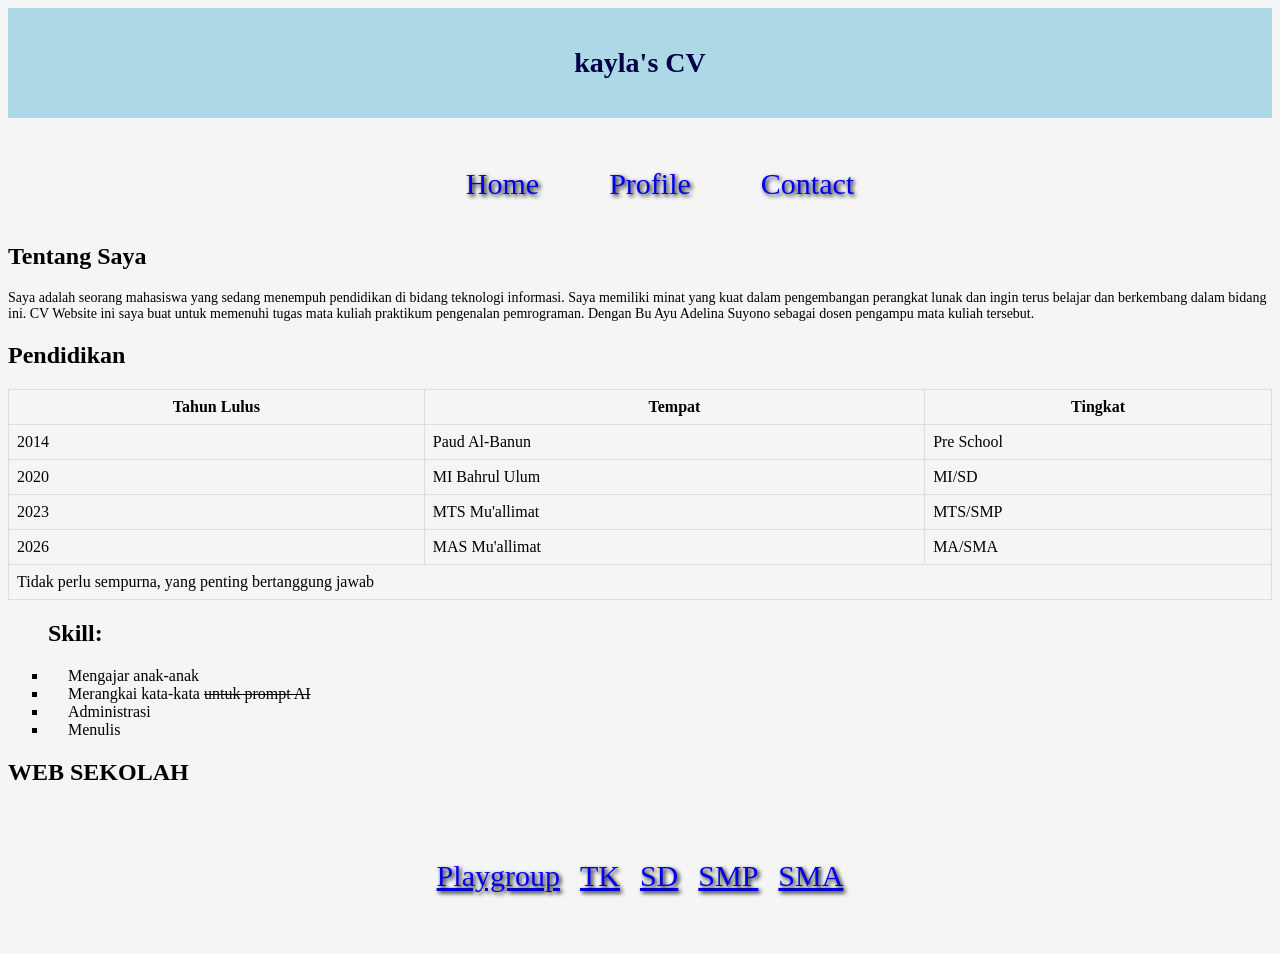
<file: index.html>
<!DOCTYPE html>
<html lang="en">
<head>
    <meta charset="UTF-8">
    <meta name="viewport" content="width=device-width, initial-scale=1.0">
    <title>CV Kayla Najwa Hasanah</title>
    <link rel="stylesheet" href="style.css">
</head>
<body>
    <header class="header">
        <h1>kayla's CV</h1>
    </header>
   <!-- Navigation Bar -->
    <div class="container-navbar">
        <ul class="ul-navbar">
            <li class="li-navbar">
                <a href="index.html" class="a-navbar">Home</a>
            </li>
            <li class="li-navbar">
                <a href="profile.html" class="a-navbar">Profile</a>
            </li>
            <li class="li-navbar">
                <a href="contact.html" class="a-navbar">Contact</a>
            </li>
        </ul>
    </div>
    <!-- Navigation Bar Selesai -->
    <main>
        <section>
            <h2>Tentang Saya</h2>
            <p>Saya adalah seorang mahasiswa yang sedang menempuh pendidikan di bidang teknologi informasi. Saya memiliki minat yang kuat dalam pengembangan perangkat lunak dan ingin terus belajar dan berkembang dalam bidang ini. CV Website ini saya buat untuk memenuhi tugas mata kuliah praktikum pengenalan pemrograman. Dengan Bu Ayu Adelina Suyono sebagai dosen pengampu mata kuliah tersebut.</p>
        </section>
        <section>
            <h2>Pendidikan</h2>
            <table>
                <tfoot>
                    <tr>
                        <td colspan="3">Tidak perlu sempurna, yang penting bertanggung jawab</td>
                    </tr>
                </tfoot>
                <thead>
                    <tr>
                        <th>Tahun Lulus</th>
                        <th>Tempat</th>
                        <th>Tingkat</th>
                    </tr>
                </thead>
                <tbody>
                    <tr>
                        <td>2014</td>
                        <td>Paud Al-Banun</td>
                        <td>Pre School</td>
                    </tr>
                </tbody>
                 <tbody>
                    <tr>
                        <td>2020</td>
                        <td>MI Bahrul Ulum</td>
                        <td>MI/SD</td>
                    </tr>
                </tbody>
                 <tbody>
                    <tr>
                        <td>2023</td>
                        <td>MTS Mu'allimat</td>
                        <td>MTS/SMP</td>
                    </tr>
                </tbody>
                 <tbody>
                    <tr>
                        <td>2026</td>
                        <td>MAS Mu'allimat</td>
                        <td>MA/SMA</td>
                    </tr>
                </tbody>
            </table>
        </section>
        <article>
            <ul>
                <h2><b>Skill:</b></h2>
                <li>Mengajar anak-anak</li>
                <li>Merangkai kata-kata <s>untuk prompt AI</s></li>
                <li>Administrasi</li>
                <li>Menulis</li>
            </ul>
        </article>
    </main>
    <footer>
        <section>
            <h2>WEB SEKOLAH</h2>
            <nav class="nav-footer">
                <a href="#">Playgroup</a>
                <a href="#">TK</a>
                <a href="#">SD</a>
                <a href="#">SMP</a>
                <a href="#">SMA</a>
            </nav>
        </section>
    </footer>
</body>
</html>
</file>
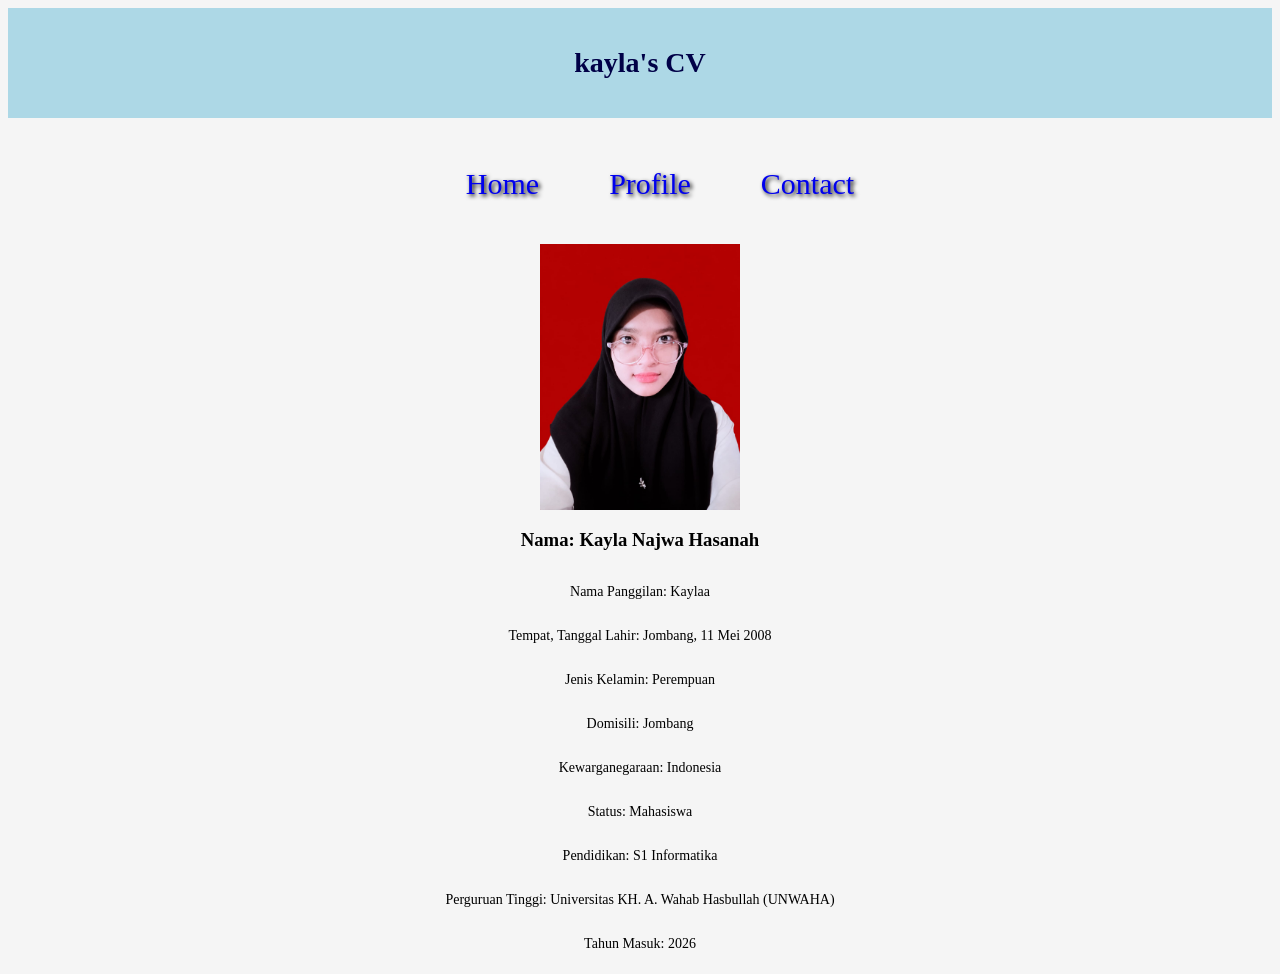
<file: profile.html>
<!DOCTYPE html>
<html lang="en">
<head>
    <meta charset="UTF-8">
    <meta name="viewport" content="width=device-width, initial-scale=1.0">
    <title>Profile Kayla</title>
    <link rel="stylesheet" href="style.css">
</head>
<body>
    <header class="header">
        <h1>kayla's CV</h1>
    </header>
    <!-- Navigation Bar -->
    <div class="container-navbar">
        <ul class="ul-navbar">
            <li class="li-navbar">
                <a href="index.html" class="a-navbar">Home</a>
            </li>
            <li class="li-navbar">
                <a href="profile.html" class="a-navbar">Profile</a>
            </li>
            <li class="li-navbar">
                <a href="contact.html" class="a-navbar">Contact</a>
            </li>
        </ul>
    </div>
    <!-- Navigation Bar Selesai -->
    <div class="profile">
    <img src="foto kaylaaa.jpeg" alt="Foto Kayla" width="200">
    <h3>Nama: Kayla Najwa Hasanah</h3>
    <p>Nama Panggilan: Kaylaa</p>
    <p>Tempat, Tanggal Lahir: Jombang, 11 Mei 2008</p>
    <p>Jenis Kelamin: Perempuan</p>
    <p>Domisili: Jombang</p>
    <p>Kewarganegaraan: Indonesia</p>
    <p>Status: Mahasiswa</p>
    <p>Pendidikan: S1 Informatika</p>
    <p>Perguruan Tinggi: Universitas KH. A. Wahab Hasbullah (UNWAHA)</p>
    <p>Tahun Masuk: 2026</p>
    </div>
</body>
</html>
</file>
<file: style.css>
body { 
    background-color: whitesmoke; 
} 
header { 
    background-color: lightblue; 
    padding: 20px; 
    text-align: center; 
}
h1 { 
    color: rgb(0, 0, 71); 
    font-family: "times new roman", serif; 
    font-size: 28px; 
} 
 .container-navbar {
    width: 100%;
    height: 10vh;
}
.ul-navbar {
    display: flex;
    height: 100px;
    justify-content: center;
    align-items: center;
    gap: 20px;
}
.li-navbar {
    list-style-type: none;
    padding: 20px;
    margin: 5px;
    font-size: 30px;
}
.a-navbar{
    text-decoration: none;
    text-shadow: 2px 2px 4px #000000;
    font-weight: 100;
}
.img { 
     width: 250px; 
     height: 180px;  
} 
table { 
    border-collapse: collapse; 
    width: 100%; 
    margin-top: 20px;
    justify-content: center;
    align-items: center;
}
td, th { 
    border: 1px solid #ddd; 
    padding: 8px; 
    margin: 0 auto;
    justify-content: center;
    align-items: center;
}
p { 
    font-size: 14px; 
}  
li { 
    list-style-type: square; 
    padding-left: 20px; 
} 
.nav-footer {
    display: flex;
    height: 100px;
    justify-content: center;
    align-items: center;
    gap: 20px;
    list-style-type: none;
    padding: 20px;
    margin: 5px;
    font-size: 30px;
    color: white;
    text-decoration: none;
    text-shadow: 2px 2px 4px #000000;
    font-weight: 100;
}
.profile-image {
    width: 200px;
    height: 200px;
    border-radius: 50%;
    object-fit: cover;
}
.profile{
    display: flex;
    flex-direction: column;
    align-items: center;
    margin-top: 20px;
}
.kontak {
    display: flex;
    justify-content: center;
    align-items: center;
    gap: 20px;
    list-style-type: none;
    padding: 20px;
    margin: 5px;
    font-size: 30px;
    color: white;
    text-decoration: none;
    text-shadow: 2px 2px 4px #000000;
    font-weight: 100;
    width: 100;
    height: 100px;
}
</file>
